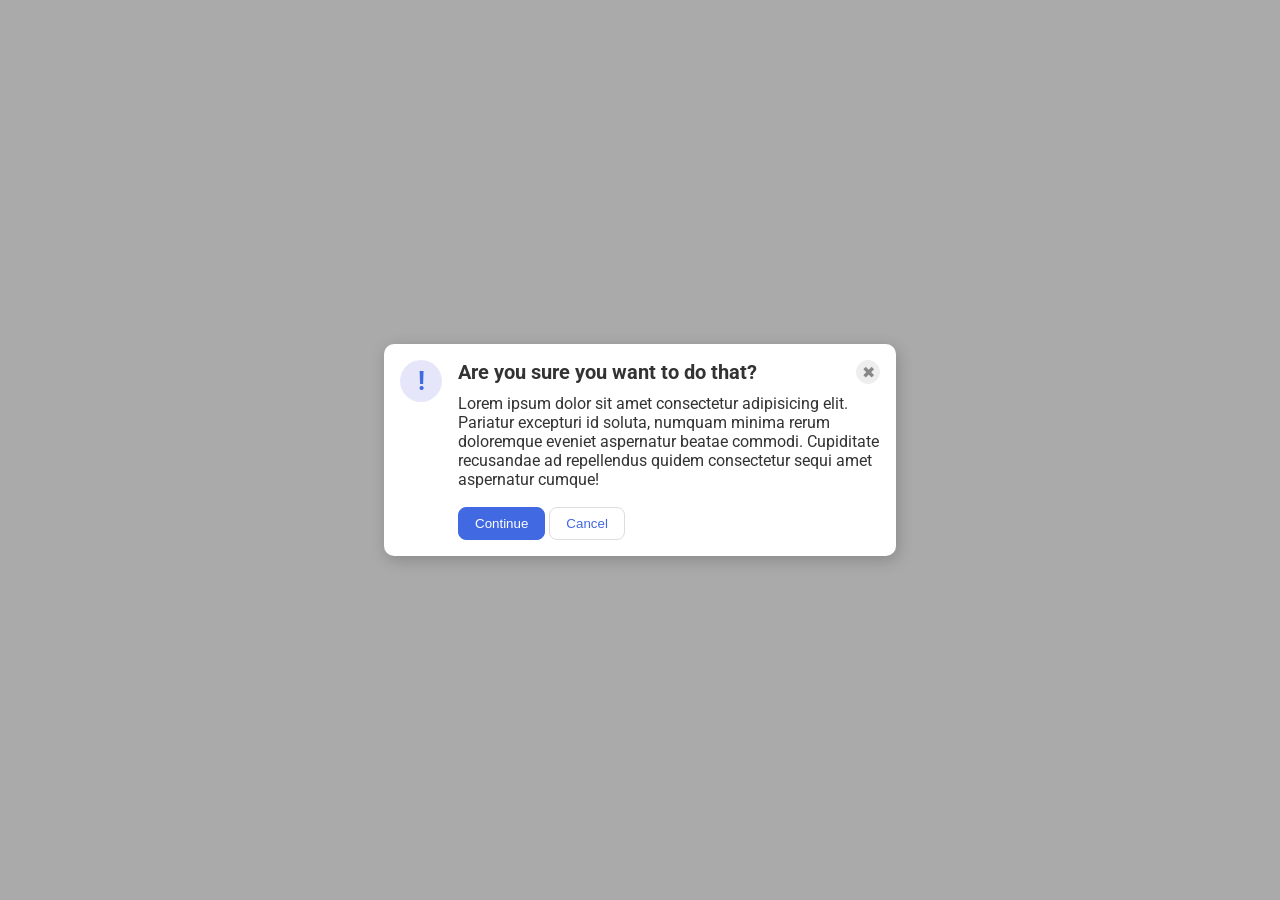
<file: foundations/flex/05-flex-modal/index.html>
<!DOCTYPE html>
<html lang="en">
  <head>
    <meta charset="UTF-8">
    <meta http-equiv="X-UA-Compatible" content="IE=edge">
    <meta name="viewport" content="width=device-width, initial-scale=1.0">
    <link rel="stylesheet" href="style.css">
    <title>Modal</title>
  </head>
  <body>
    <div class="modal">
      <div class="icon">!</div>
      <div class="right">
        <div class="top">
          <div class="header">Are you sure you want to do that?</div>
          <button class="close-button">✖</button>
        </div>
        <div class="text">Lorem ipsum dolor sit amet consectetur adipisicing elit. Pariatur excepturi id soluta, numquam minima rerum doloremque eveniet aspernatur beatae commodi. Cupiditate recusandae ad repellendus quidem consectetur sequi amet aspernatur cumque!</div>
        <div class="bottom">
          <button class="continue">Continue</button>
          <button class="cancel">Cancel</button>
        </div>
      </div>
    </div>
  </body>
</html>
</file>
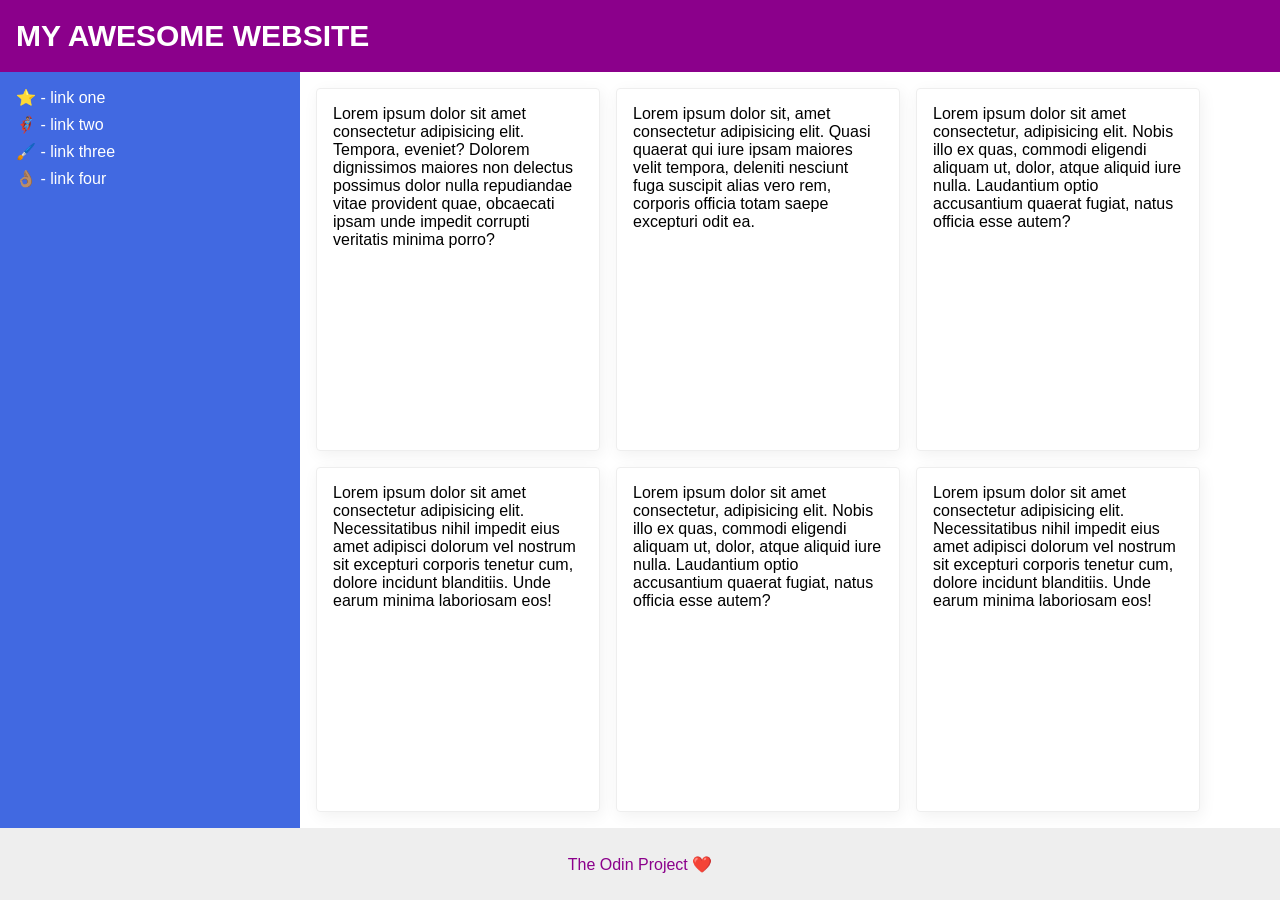
<file: foundations/flex/07-flex-layout-2/index.html>
<!DOCTYPE html>
<html lang="en">
  <head>
    <meta charset="UTF-8">
    <meta http-equiv="X-UA-Compatible" content="IE=edge">
    <meta name="viewport" content="width=device-width, initial-scale=1.0">
    <title>The Holy Grail</title>
    <link rel="stylesheet" href="style.css">
  </head>
  <body>
    <div class="header">
      MY AWESOME WEBSITE
    </div>
    
    <div class="content">
      <div class="sidebar">
        <ul>
          <li><a href="#">⭐ - link one</a></li>
          <li><a href="#">🦸🏽‍♂️ - link two</a></li>
          <li><a href="#">🖌️ - link three</a></li>
          <li><a href="#">👌🏽 - link four</a></li>
        </ul>
      </div>
      <div class="cards">
        <div class="card">Lorem ipsum dolor sit amet consectetur adipisicing elit. Tempora, eveniet? Dolorem dignissimos maiores non delectus possimus dolor nulla repudiandae vitae provident quae, obcaecati ipsam unde impedit corrupti veritatis minima porro?</div>
        <div class="card">Lorem ipsum dolor sit, amet consectetur adipisicing elit. Quasi quaerat qui iure ipsam maiores velit tempora, deleniti nesciunt fuga suscipit alias vero rem, corporis officia totam saepe excepturi odit ea.</div>
        <div class="card">Lorem ipsum dolor sit amet consectetur, adipisicing elit. Nobis illo ex quas, commodi eligendi aliquam ut, dolor, atque aliquid iure nulla. Laudantium optio accusantium quaerat fugiat, natus officia esse autem?</div>
        <div class="card">Lorem ipsum dolor sit amet consectetur adipisicing elit. Necessitatibus nihil impedit eius amet adipisci dolorum vel nostrum sit excepturi corporis tenetur cum, dolore incidunt blanditiis. Unde earum minima laboriosam eos!</div>
        <div class="card">Lorem ipsum dolor sit amet consectetur, adipisicing elit. Nobis illo ex quas, commodi eligendi aliquam ut, dolor, atque aliquid iure nulla. Laudantium optio accusantium quaerat fugiat, natus officia esse autem?</div>
        <div class="card">Lorem ipsum dolor sit amet consectetur adipisicing elit. Necessitatibus nihil impedit eius amet adipisci dolorum vel nostrum sit excepturi corporis tenetur cum, dolore incidunt blanditiis. Unde earum minima laboriosam eos!</div>
      </div>
    </div>

    <div class="footer">
      The Odin Project ❤️
    </div>
  </body>
</html>
</file>
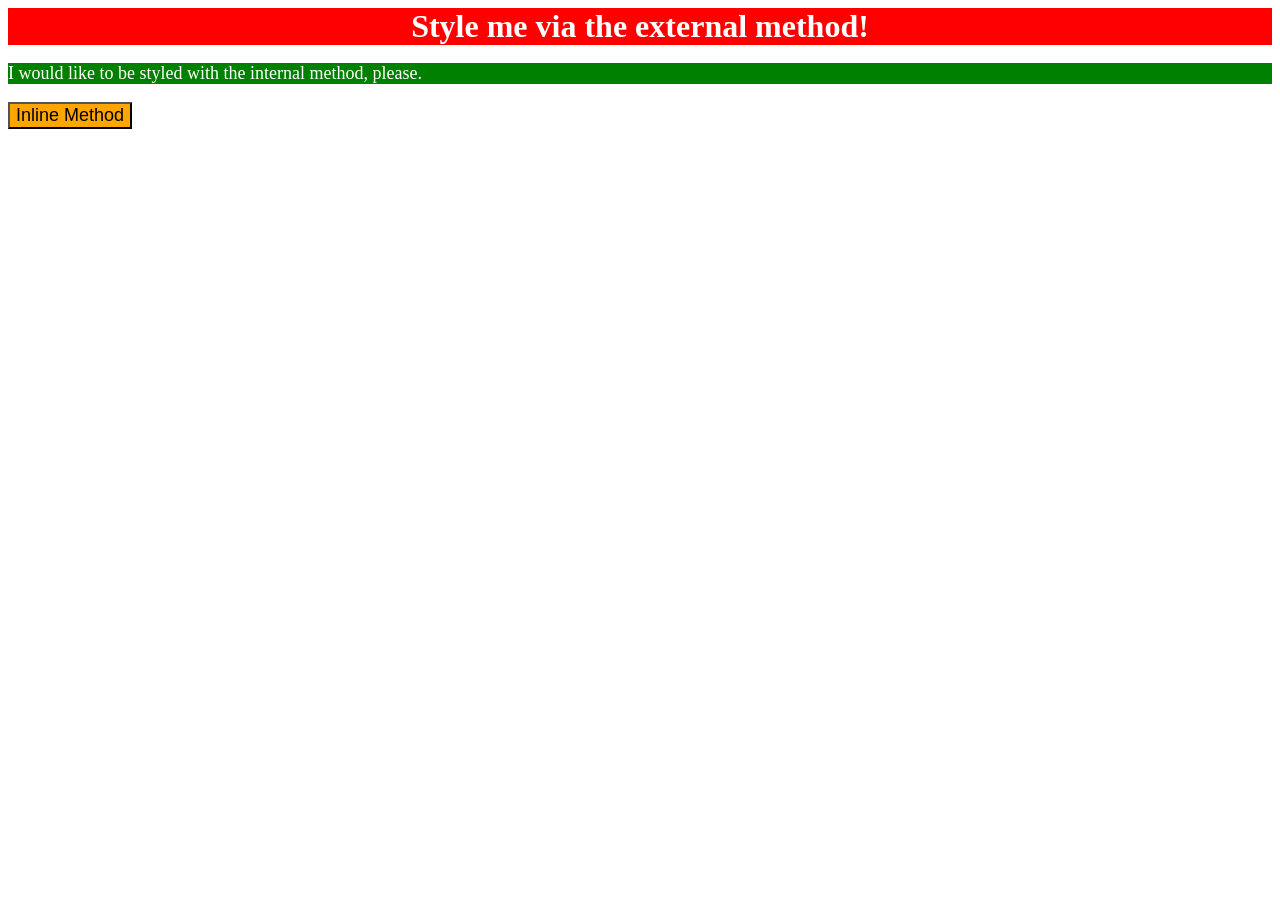
<file: foundations/intro-to-css/01-css-methods/index.html>
<!DOCTYPE html>
<html lang="en">
  <head>
    <meta charset="UTF-8">
    <meta http-equiv="X-UA-Compatible" content="IE=edge">
    <meta name="viewport" content="width=device-width, initial-scale=1.0">
    <title>Methods for Adding CSS</title>
    <link rel="stylesheet" href="styles.css">
    <style>
      p {
        background-color: green;
        color: white;
        font-size: 18px;
      }
    </style>
  </head>
  <body>
    <div>Style me via the external method!</div>
    <p>I would like to be styled with the internal method, please.</p>
    <button style="background-color: orange; font-size: 18px;">Inline Method</button>
  </body>
</html>
</file>
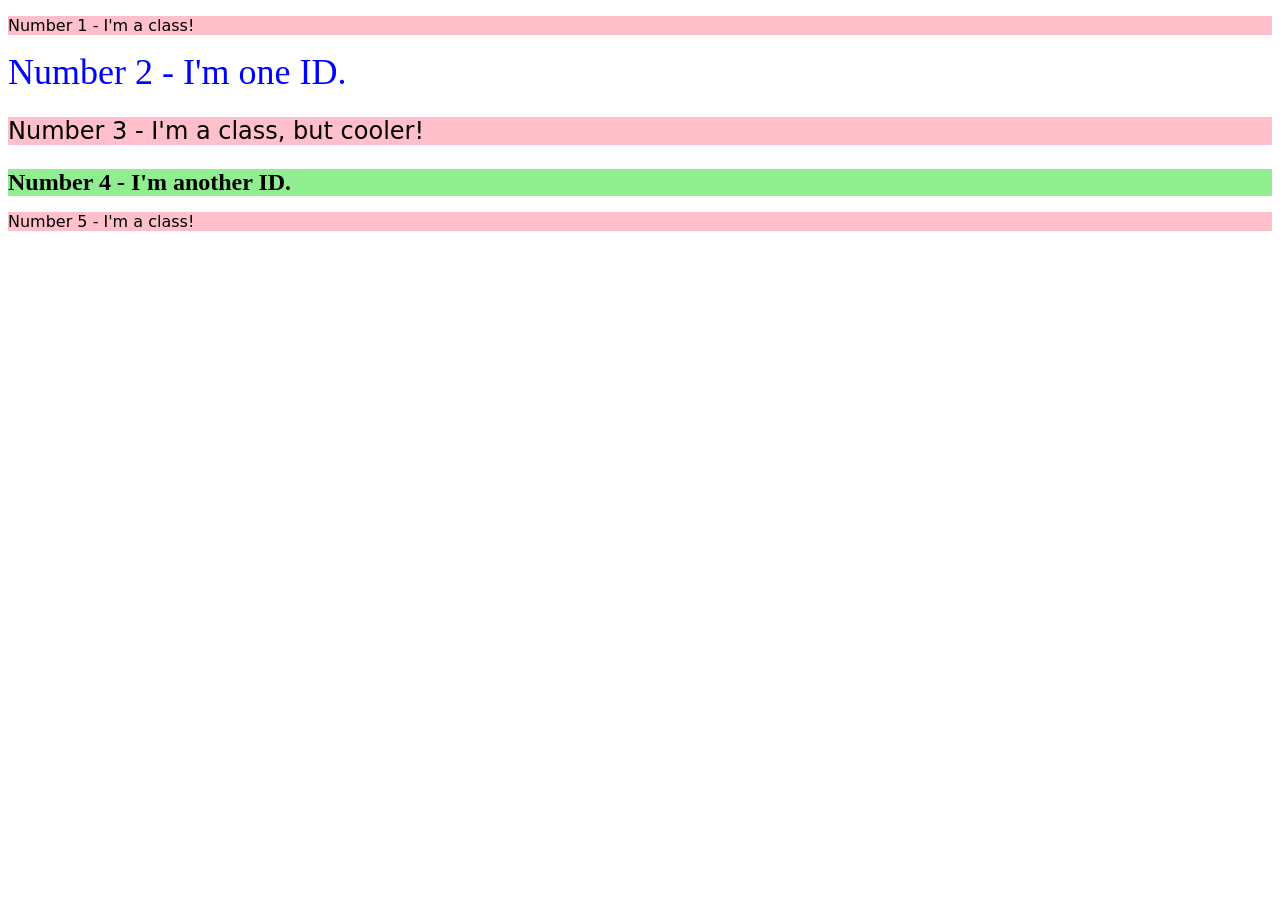
<file: foundations/intro-to-css/02-class-id-selectors/index.html>
<!DOCTYPE html>
<html lang="en">
  <head>
    <meta charset="UTF-8">
    <meta http-equiv="X-UA-Compatible" content="IE=edge">
    <meta name="viewport" content="width=device-width, initial-scale=1.0">
    <title>Class and ID Selectors</title>
    <link rel="stylesheet" href="style.css">
  </head>
  <body>
    <p>Number 1 - I'm a class!</p>
    <div id="two">Number 2 - I'm one ID.</div>
    <p class="fontsize" id="three">Number 3 - I'm a class, but cooler!</p>
    <div class="fontsize" id="four">Number 4 - I'm another ID.</div>
    <p>Number 5 - I'm a class!</p>
  </body>
</html>
</file>
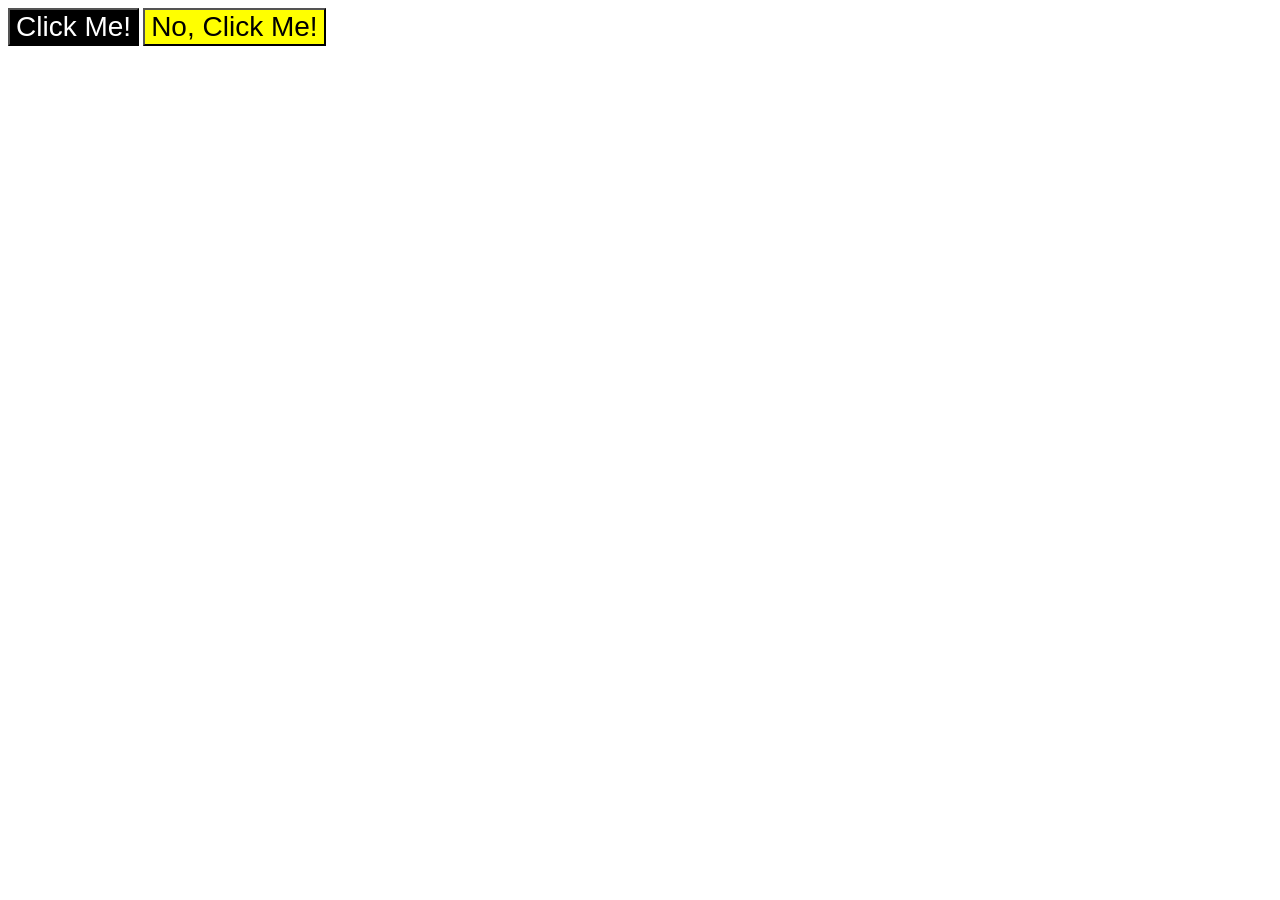
<file: foundations/intro-to-css/03-grouping-selectors/index.html>
<!DOCTYPE html>
<html lang="en">
  <head>
    <meta charset="UTF-8">
    <meta http-equiv="X-UA-Compatible" content="IE=edge">
    <meta name="viewport" content="width=device-width, initial-scale=1.0">
    <title>Grouping Selectors</title>
    <link rel="stylesheet" href="style.css">
  </head>
  <body>
    <button class="first">Click Me!</button>
    <button class="second">No, Click Me!</button>
  </body>
</html>
</file>
<file: foundations/flex/05-flex-modal/style.css>
@import url('https://fonts.googleapis.com/css2?family=Roboto:wght@400;700&display=swap');

html, body {
  height: 100%;
}

body {
  font-family: Roboto, sans-serif;
  margin: 0;
  background: #aaa;
  color: #333;
  /* I'll give you this one for free lol */
  display: flex;
  align-items: center;
  justify-content: center;
}

.modal {
  background: white;
  width: 480px;
  border-radius: 10px;
  box-shadow: 2px 4px 16px rgba(0,0,0,.2);
  display: flex;
  gap: 16px;
  padding: 16px;
}

.right {
  display: flex;
  flex-direction: column;
  gap: 10px;
}

.top {
  display: flex;
  justify-content: space-between;
  font-weight: bold;
  font-size: 20px;
}


.bottom {
  margin-top: 8px;
}

.icon {
  color: royalblue;
  font-size: 26px;
  font-weight: 700;
  background: lavender;
  width: 42px;
  height: 42px;
  border-radius: 50%;
  display: flex;
  align-items: center;
  justify-content: center;
  flex-shrink: 0;
}

.close-button {
  background: #eee;
  border-radius: 50%;
  color: #888;
  font-weight: 400;
  font-size: 16px;
  height: 24px;
  width: 24px;
  display: flex;
  align-items: center;
  justify-content: center;
  border: 1px solid #eee;
  padding: 0;
}

button {
  cursor: pointer;
  padding: 8px 16px;
  border-radius: 8px;
}

button.continue {
  background: royalblue;
  border: 1px solid royalblue;
  color: white;
}

button.cancel {
  background: white;
  border: 1px solid #ddd;
  color: royalblue;
}
</file>
<file: foundations/flex/07-flex-layout-2/style.css>
body {
  font-family: -apple-system, BlinkMacSystemFont, 'Segoe UI', Roboto, Oxygen, Ubuntu, Cantarell, 'Open Sans', 'Helvetica Neue', sans-serif;
  margin: 0;
  min-height: 100vh;
  display: flex;
  flex-direction: column;
}

.header {
  height: 72px;
  background: darkmagenta;
  color: white;
  display: flex;
  align-items: center;
  padding-left: 16px;
  font-size: 30px;
  font-weight: bold;
}

.content {
  display: flex;
  flex: 1;
}

.cards {
  display: flex;
  flex-wrap: wrap;
  padding: 16px;
  gap: 16px;
}

.footer {
  display: flex;
  height: 72px;
  background: #eee;
  color: darkmagenta;
  justify-content: center;
  align-items: center;
}

.sidebar {
  flex: none;
  width: 300px;
  background: royalblue;
  box-sizing: border-box;
  padding: 16px;
}

.sidebar a {
  color: white;
}

.card {
  border: 1px solid #eee;
  box-shadow: 2px 4px 16px rgba(0,0,0,.06);
  border-radius: 4px;
  max-width: 250px;
  padding: 16px;
}

ul {
  display: flex;
  flex-direction: column;
  gap: 8px;
  margin: 0;
  padding: 0;
  list-style-type: none;
}

a {
  text-decoration: none;
}
</file>
<file: foundations/intro-to-css/01-css-methods/styles.css>
div {
    background-color: red;
    color: white;
    font-size: 32px;
    text-align: center;
    font-weight: bold;
}
</file>
<file: foundations/intro-to-css/02-class-id-selectors/style.css>
/* Add CSS Styling */
p {
    background-color: pink;
    font-family: 'Verdana', 'DejaVu Sans', sans-serif;
}

#two {
    color: blue;
    font-size: 36px;
}

#three {
    font-size: 24px;
}

#four {
    background-color: lightgreen;
    font-size: 24px;
    font-weight: bold;
}
</file>
<file: foundations/intro-to-css/03-grouping-selectors/style.css>
/* Add CSS Styling */
.first,
.second {
    font-size: 28px;
    font-family: 'Helvetica', 'Times New Roman', sans-serif;
}

.first {
    background-color: #000000;
    color: rgb(255,255,255);
}

.second {
    background-color: hsl(60,100%,50%);
}
</file>
